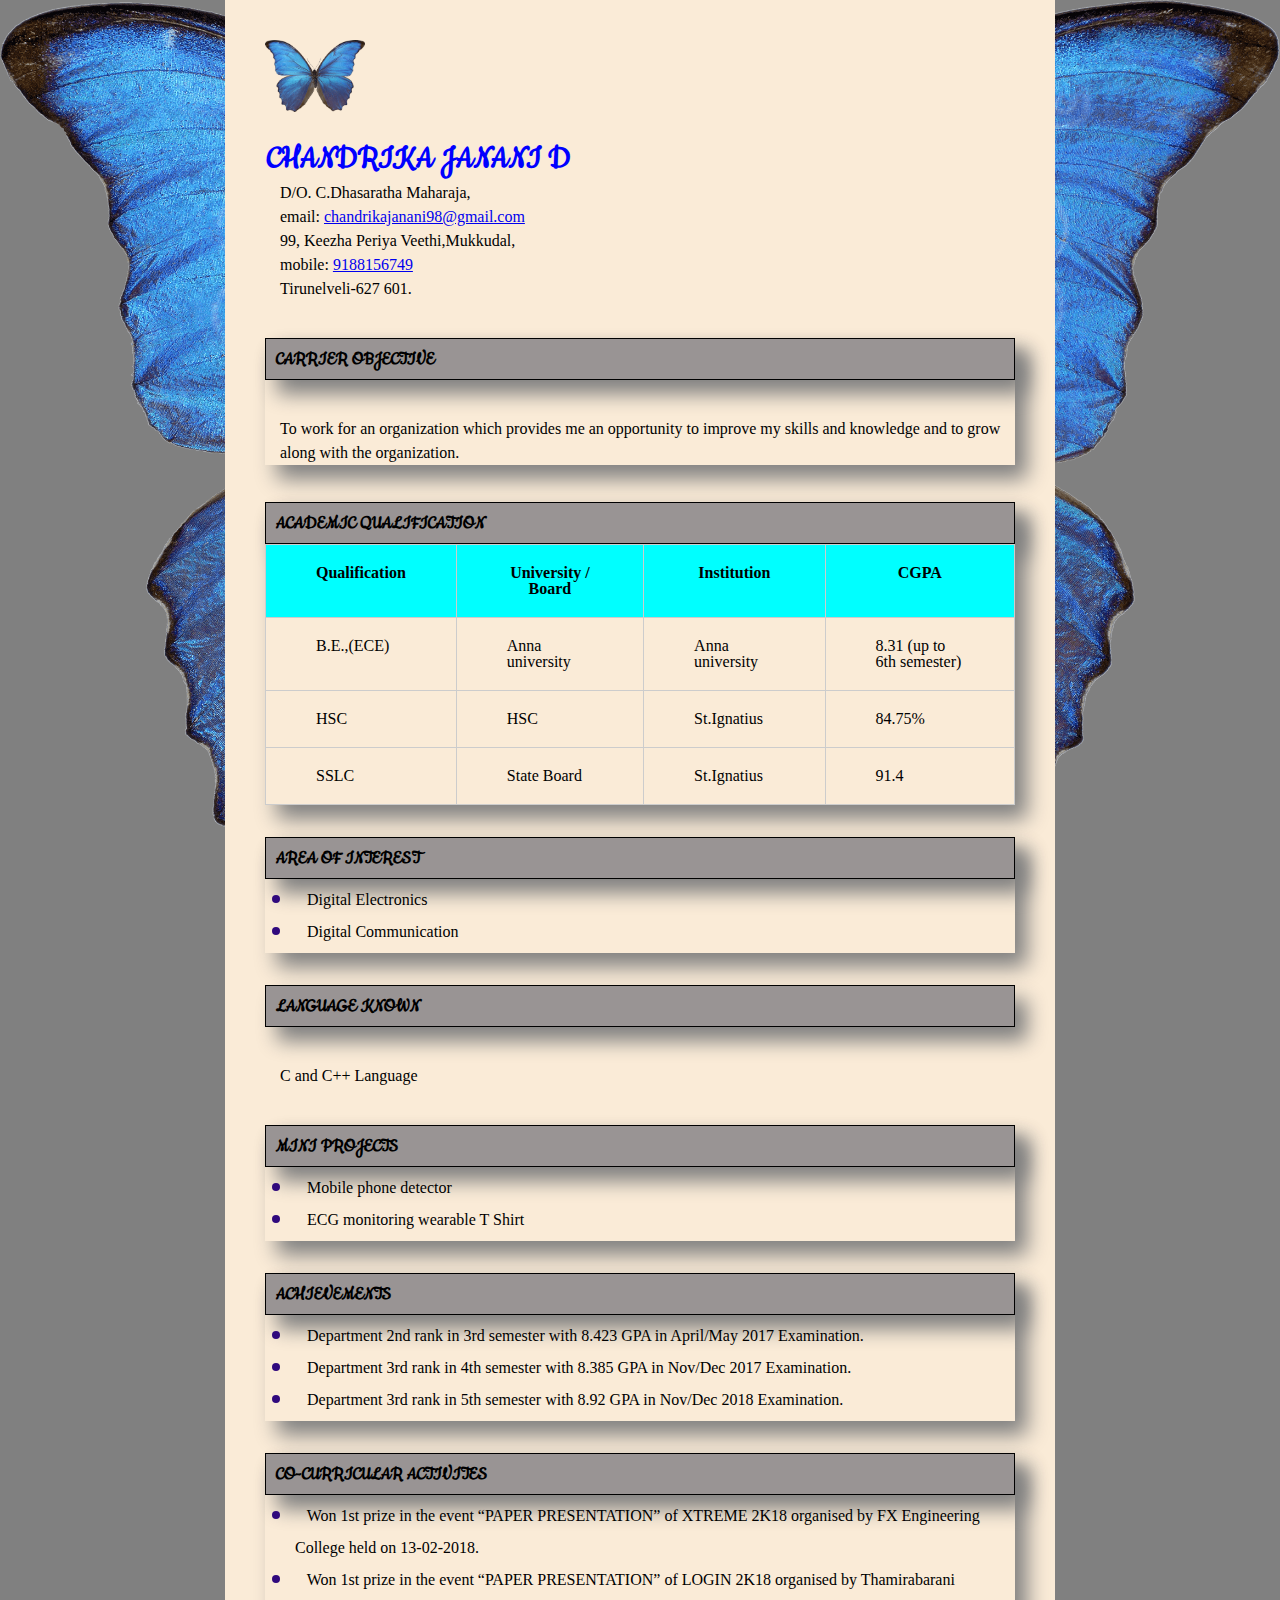
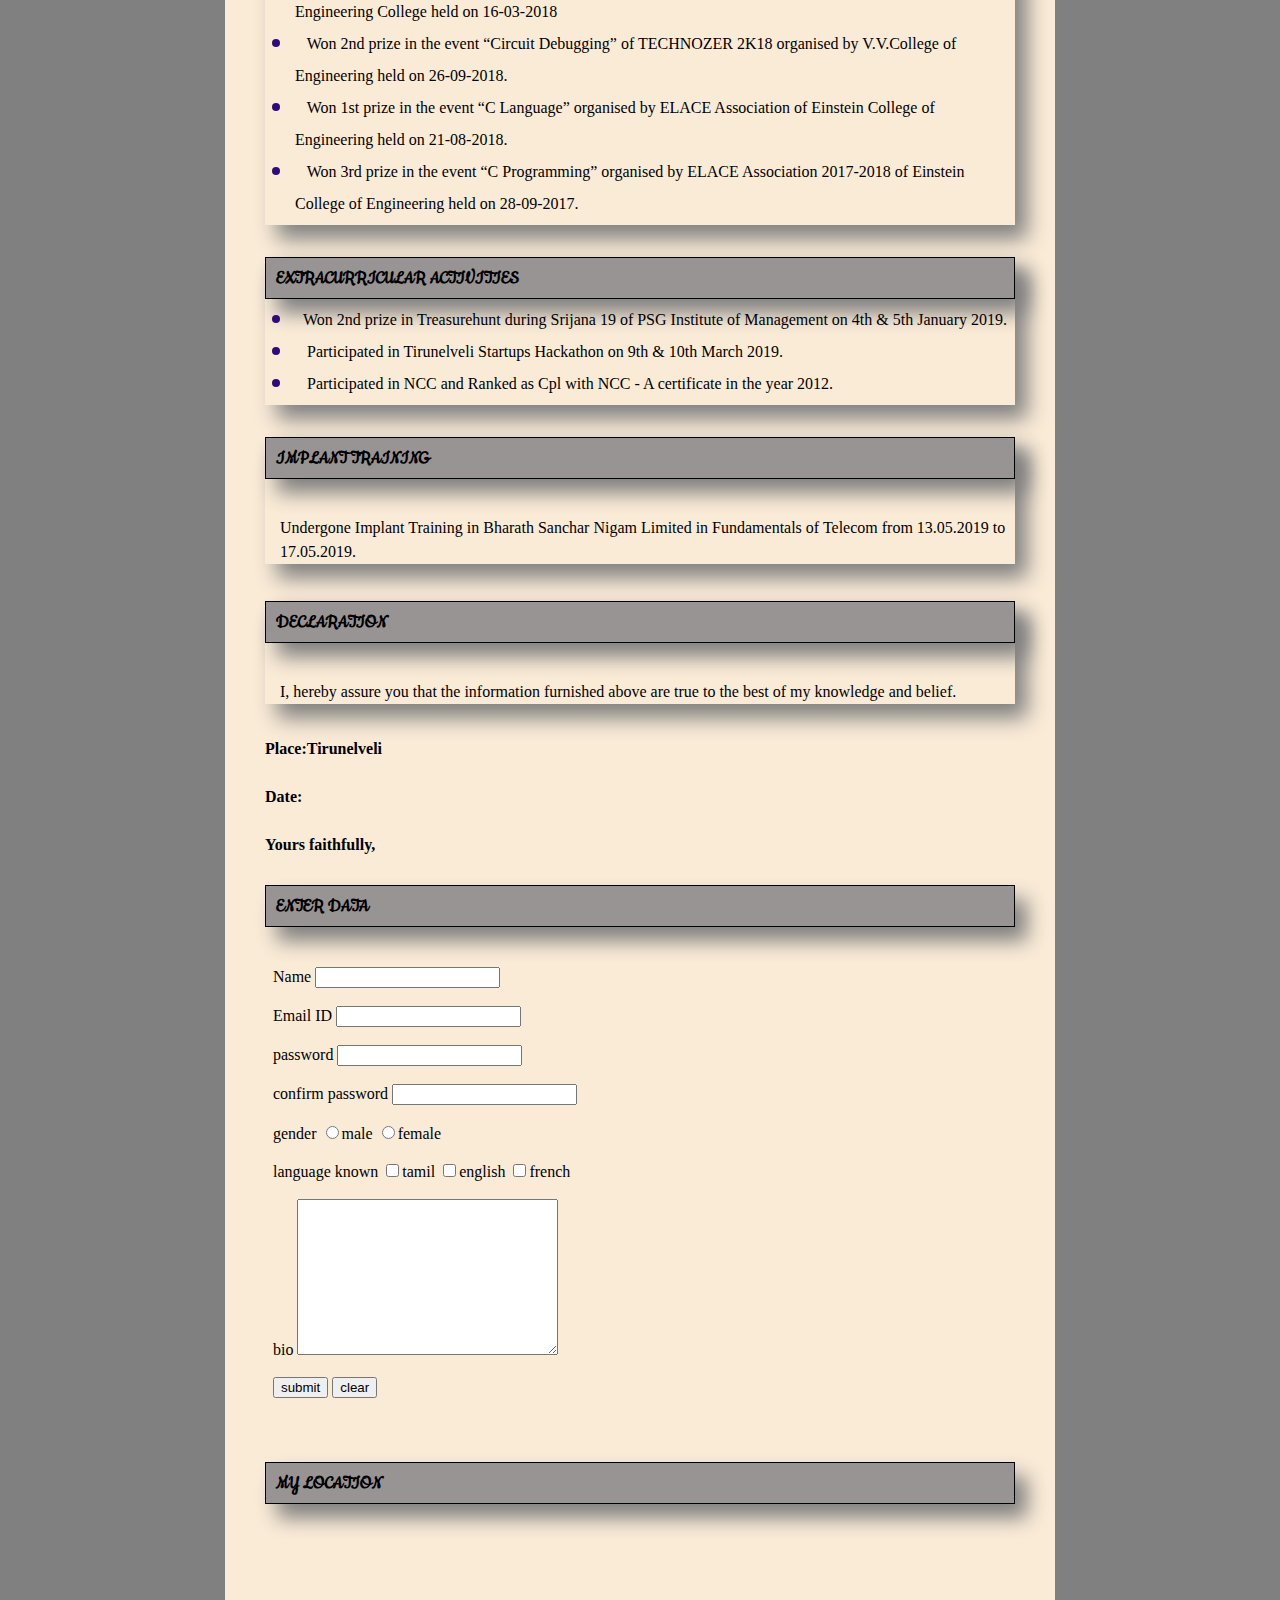
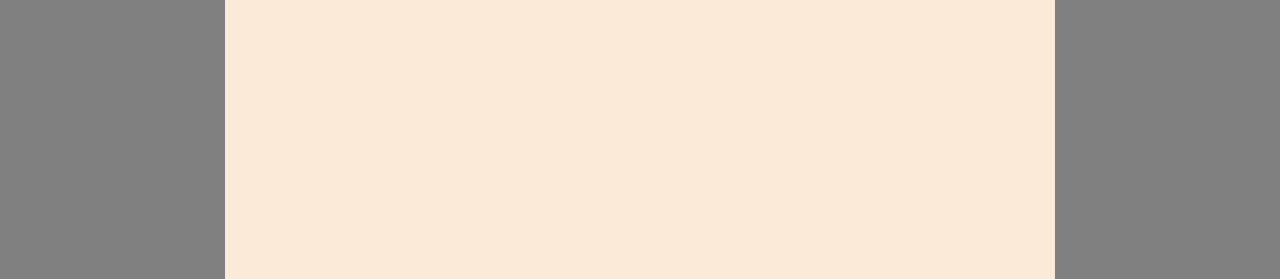
<file: index resume/index.html>
<!DOCTYPE html>
<head>
  <link rel="stylesheet"href="css/reset.css"> 
  <link href="https://fonts.googleapis.com/css2?family=Dancing+Script:wght@500&family=Modak&display=swap" rel="stylesheet">
  <link href="https://fonts.googleapis.com/css2?family=Cookie&display=swap" rel="stylesheet">
  <link rel="stylesheet"href="css/style.css">

    <body>
      <div class=" container">
                  <img src="./image/4-butterfly-png-image.png" alt=" profile picture" width="100">
                <br><br><div>
                          <h1> CHANDRIKA JANANI D</h1>

                         <p>D/O. C.Dhasaratha Maharaja,			        <br> email: <a href="mail to:chandrikajanani98@gmail.com"> chandrikajanani98@gmail.com</a>   
                            <br>    99, Keezha Periya Veethi,Mukkudal,        <br>      mobile:    <a href="tel:9788156749">9188156749</a>
                            <br>  Tirunelveli-627 601.
                         </p>
                       </div>
              <br><br><div class=" section width=100" >
                        <h2 >CARRIER OBJECTIVE </h2>
                        <br><br><p>To work for an organization which provides me an opportunity to improve my skills and knowledge and to grow along with the organization.	</p>
                      </div>
              <br><br><div class="section width=100">
                            <h2>ACADEMIC QUALIFICATION  </h2> 
                       <table class="style-1" border="width=50%">
                                <tr class="special">
                                  <th>Qualification</th>
                                  <th>University / Board</th>
                                  <th>Institution</th>
                                  <th>CGPA  </th>

                                </tr>
                                 <tr>
                                    <td>B.E.,(ECE)</td>
                                    <td>Anna university</td>
                                    <td>Anna university</td>
                                    <td>8.31 (up to 6th semester)</td>
                                 </tr>
                                 <tr>
                                    <td>HSC</td>
                                    <td>HSC</td>
                                    <td>St.Ignatius </td>
                                    <td>84.75%</td>
                                 </tr>
                                <tr>
                                  <td>SSLC</td>
                                  <td>State Board</td>
                                  <td>St.Ignatius </td>
                                  <td>91.4</td>
                                </tr>

                        </table>
                      </div>
                     <br><br><div class="section width=100">
                                  <h2>AREA OF INTEREST</h2>
                                      <ul class="lesson">
                                             <li>	Digital Electronics</li>
                                             <li>	Digital Communication</li>
                                       </ul>
                             </div>
                    <br><br><h2>LANGUAGE KNOWN  </h2>
                    <br><br><p>C  and C++  Language</p>
                    <br><br><div class="section width=100">
                              <h2>MINI PROJECTS </h2>
                                      <ul class="lesson">
                                         <li>	Mobile phone detector </li>
                                         <li>	ECG monitoring wearable T Shirt</li>
         
                                      </ul>
                            </div>
                         <br><br> <div class="section width=100">
                                                <h2>ACHIEVEMENTS</h2>
                                      <ul class="lesson">
                                          <li>	Department 2nd rank in 3rd semester with 8.423 GPA in April/May 2017 Examination.</li>
                                          <li>	Department 3rd rank in 4th semester with 8.385 GPA in Nov/Dec 2017 Examination.</li>
                                          <li>	Department 3rd rank in 5th  semester with 8.92 GPA in Nov/Dec 2018  Examination.</li>
          
                                      </ul>
                                  </div>
                             <br><br><div class="section width=100">
                                       <h2>CO-CURRICULAR ACTIVITES    </h2>
                                               <ul class="lesson">
                                                   <li>	Won 1st prize in the event “PAPER PRESENTATION” of XTREME 2K18 organised by FX Engineering College held on 13-02-2018.</li>
                                                   <li>	Won 1st prize in the event “PAPER PRESENTATION” of LOGIN 2K18 organised by Thamirabarani Engineering College held on 16-03-2018</li>
                                                   <li>	Won 2nd prize in the event “Circuit Debugging” of TECHNOZER 2K18 organised by V.V.College of Engineering held on 26-09-2018.</li>
                                                   <li>	Won 1st prize in the event “C Language”  organised by ELACE Association of  Einstein College of Engineering held on 21-08-2018.</li>
                                                   <li>	Won 3rd prize in the event “C Programming”  organised by ELACE Association 2017-2018 of  Einstein College of Engineering held on 28-09-2017.</li>
                                               </ul>
                                     </div>
                           <br><br><div class="section width=100">
                                           <h2>EXTRACURRICULAR ACTIVITIES </h2>
                                            <ul class="lesson">
                                                       <li>Won 2nd prize in Treasurehunt during Srijana 19 of PSG Institute of Management  on 4th & 5th January 2019. </li>
                                                       <li>	Participated in Tirunelveli Startups Hackathon on 9th & 10th  March 2019.</li>
                                                       <li>	Participated in NCC and Ranked as Cpl with NCC - A certificate in the year 2012.</li>
                                            </ul>
                                    </div>
                                 <br><br><div class="section width=100">
                                                    <h2>IMPLANT TRAINING</h2>
                                                    <br><br><p>Undergone Implant Training in Bharath Sanchar Nigam Limited in  Fundamentals of Telecom from 13.05.2019 to 17.05.2019. </p>
                                         </div>
                                 <br><br> <div class="section width=100">
                                                      <h2>DECLARATION</h2>
                                                      <br><br><p>I, hereby assure you that the information furnished above are true to the best of my knowledge and belief.</p>
                                           </div>
                                   <br><br> <div>
                                                    <h3>Place:Tirunelveli  </h3>
                                                    <br><br><h3>Date:	</h3>
                                                    <br><br><h3>Yours faithfully,  </h3>
                                            </div>
                                           <br><br><h2 class="width=100">ENTER DATA</h2>
                                            <br><br><iframe src="forms.html" frameborder="0" width="500" height="500"></iframe>
                                            <h2>MY LOCATION</h2>
                                            <br><br><iframe src="https://www.google.com/maps/embed?pb=!1m18!1m12!1m3!1d31547.7345798851!2d77.5070558691316!3d8.742070498087298!2m3!1f0!2f0!3f0!3m2!1i1024!2i768!4f13.1!3m3!1m2!1s0x3b043db6e2cea9c5%3A0x61dcb33d340d84ab!2sTamil%20Nadu%20627601!5e0!3m2!1sen!2sin!4v1588345437343!5m2!1sen!2sin" width="400" height="300" frameborder="0" style="border:0;" allowfullscreen="" aria-hidden="false" tabindex="0"></iframe>
       
            </div>
       </body>
</head>
</file>
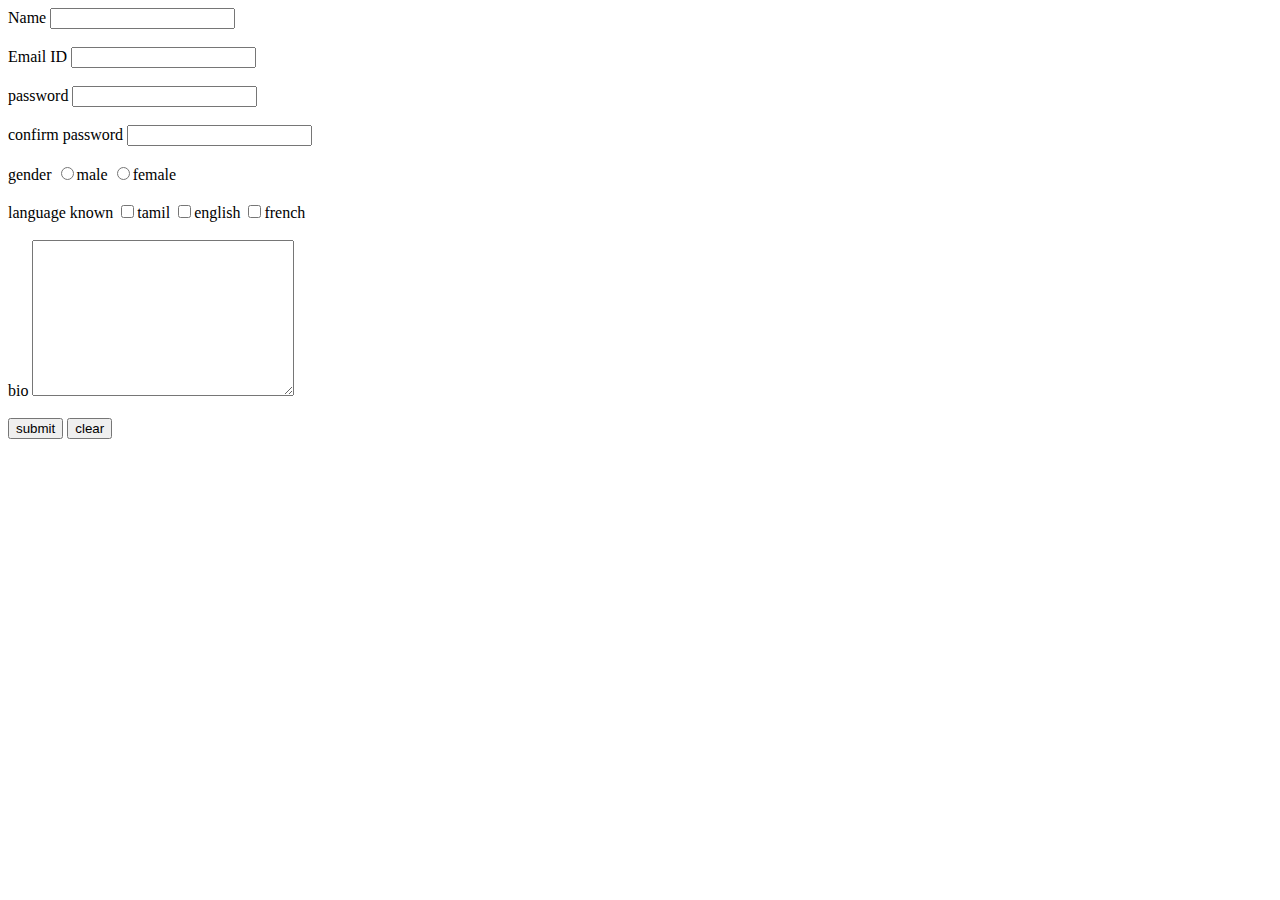
<file: index resume/forms.html>
<!DOCTYPE html>
<html lang="en">
<head>
    <meta charset="UTF-8">
    <meta name="viewport" content="width=device-width, initial-scale=1.0">
    <title>Document</title>
</head>
<body>
<form>
    <label for="">Name</label> 
    <input type="name">
    <br><br><label for="">Email ID</label>
    <input type="email-id">
    <br><br><label for="">password</label>
    <input type="password">
    <br><br><label for=""> confirm password</label>
    <input type="password">
    <br><br><label for=""> gender</label>
    <input type="radio" name="gender" value="male">male
    
    <input type="radio" name="gender" value="female">female
    
    <br><br><label for="">language known </label>
    <input type="checkbox" name="language" value="tamil">tamil
   
    <input type="checkbox" name="language" value="english">english
   
    <input type="checkbox" name="language" value="french">french
    <br><br><label for="">bio</label>
   <textarea name="" id="" cols="30" rows="10"></textarea>
    <br><br><input type="submit" value="submit">
    <input type="button" value="clear">



</form>
</body>
</html>
</file>
<file: index resume/css/style.css>
body{
    
    background-image:url('../image/4-butterfly-png-image.png') ;
    background-size: cover;
    background-attachment:fixed;
    background-color: grey;


}

.container{
    
    background-color:antiquewhite  ;
    width: 750px;
    margin: 0 auto;
    padding: 40px 40px;

   
} 
h1{
    color:blue;
    font-family: 'Modak', cursive;
    font-size: 35px;
    padding: 10px 2px 0px;

   
    font-family: 'cookie', cursive;

} 
ul{
    color:black;
    font-family: 'Modak', cursive;
    font-family: 'Dancing+Script',cursive;
    list-style: none;
    padding-block-start: 5px;
    padding-inline-start: 2.5px;
    padding-block-end: 5px;
    padding-left: 30px;
    line-height: 2;



}


   


h2{
   background-color:rgb(153, 148, 148);
    font-family: 'Modak', cursive;
    padding:1px 0 ;
    color:black;
    font-family: 'cookie', cursive;
    box-shadow:12px 14px 20px 0px grey;
    text-shadow:12px 14px 20px 0px grey;
    padding: 10px 10px 10px;
    border: solid 1px black;
    padding-inline-end: 10px;
    font-size: 20px;

}
.lesson li:before{
    content: "";
    display: inline-block;
    background: #30097d;
    width: 8px;
    height: 8px;
    border-radius: 50%;
    left: -23px;
    position: relative;
    top: -2px;
}



p{
    color:black;
    font-family: 'Modak', cursive;
    font-family: 'Dancing+Script',cursive;
    margin: 5px;
    line-height: 1.5;
    padding-left: 10px;
    



}
table{
    font-family: 'Modak', cursive;
    font-family: 'Dancing+Script',cursive;

}
.special{
    background-color: aqua;
}

.style-1 tr th,
.style-1 tr td{
    border:solid 1px #ccc ;
    padding:20px 50px;

}
.section{
    box-shadow:12px 14px 20px 0px grey;
    text-shadow:12px 14px 20px 0px grey;


}
</file>
